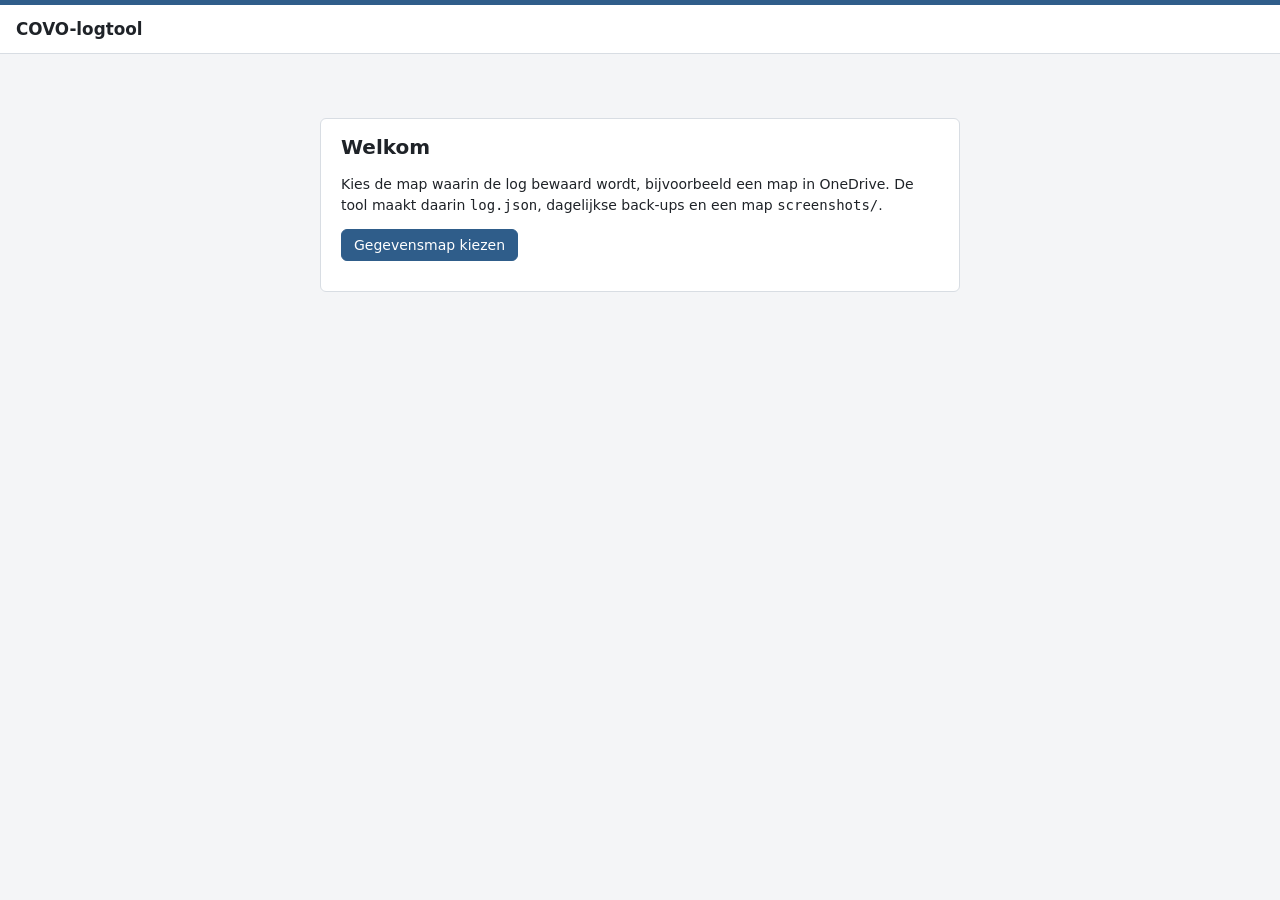
<file: index.html>
<!doctype html>
<html lang="nl">
<head>
  <meta charset="utf-8">
  <meta name="viewport" content="width=device-width, initial-scale=1">
  <title>COVO-logtool</title>
  <link rel="stylesheet" href="css/style.css">
</head>
<body>
  <header class="balk">
    <h1>COVO-logtool</h1>
    <label class="onderdeel-keuze">Onderdeel <select id="onderdeel"></select></label>
    <nav id="nav">
      <button type="button" data-scherm="invoer" id="nav-invoer">+ Nieuw record</button>
      <button type="button" data-scherm="tabel">Tabel</button>
      <button type="button" data-scherm="tijdlijn">Tijdlijn</button>
      <button type="button" data-scherm="overzicht">Overzicht</button>
      <button type="button" data-scherm="vergelijking" id="nav-vergelijking">Vergelijking TO-BE</button>
      <button type="button" data-scherm="instellingen">Instellingen</button>
      <span class="scheiding"></span>
      <button type="button" id="btn-csv">Export CSV</button>
      <button type="button" id="btn-json">Export JSON</button>
    </nav>
    <div class="status"><span id="mapnaam"></span><span id="opslagstatus"></span></div>
  </header>
  <div id="melding" hidden></div>
  <main id="main"></main>

  <dialog id="dlg">
    <div id="dlg-inhoud"></div>
    <div class="knoppen">
      <button type="button" id="dlg-nee">Annuleren</button>
      <button type="button" id="dlg-ja" class="primair">Bevestigen</button>
    </div>
  </dialog>

  <div id="lb" hidden>
    <div class="lb-kop">
      <span class="lb-run" id="lb-run"></span>
      <span class="lb-moment" id="lb-moment"></span>
      <span class="lb-naam" id="lb-naam"></span>
      <span class="flex"></span>
      <span class="lb-teller" id="lb-teller"></span>
      <button type="button" id="lb-sluit" title="Sluiten (Esc)">✕</button>
    </div>
    <div class="lb-beeld">
      <button type="button" class="lb-pijl" id="lb-vorige" title="Vorige (←)">‹</button>
      <img id="lb-img" alt="">
      <button type="button" class="lb-pijl" id="lb-volgende" title="Volgende (→)">›</button>
    </div>
    <div class="lb-voet">← → bladeren · Home / End eerste / laatste · Esc sluiten</div>
  </div>

  <script src="js/parser.js"></script>
  <script src="js/analyse.js"></script>
  <script src="js/storage.js"></script>
  <script src="js/export.js"></script>
  <script src="js/app.js"></script>
  <script src="js/invoer.js"></script>
  <script src="js/weergaven.js"></script>
</body>
</html>
</file>
<file: css/style.css>
:root {
  --bg: #f4f5f7;
  --kaart: #ffffff;
  --tekst: #1f2328;
  --zacht: #656d76;
  --lijn: #d8dde3;
  --lijn-zacht: #eceff2;
  --accent: #2f5d8a;
  --accent-zacht: #e6eef6;
  --ok: #1a7f37;
  --nok: #b42318;
  --waarsch-bg: #fff8e1;
  --waarsch-lijn: #e7c66b;
  --concept: #8a5a00;
  --radius: 6px;
  /* kleur per onderdeeltype */
  --kl-covo: #2f5d8a;
  --kl-tobe-zonder: #7a4a94;
  --kl-tobe-met: #17766a;
  --onderdeel: var(--kl-covo);
}
@media (prefers-color-scheme: dark) {
  :root {
    --bg: #16191d; --kaart: #1f2328; --tekst: #e6e8eb; --zacht: #9aa4ae;
    --lijn: #3a4047; --lijn-zacht: #2b3036; --accent: #7fb0e0; --accent-zacht: #23303d;
    --ok: #56c271; --nok: #f07167; --waarsch-bg: #3a3220; --waarsch-lijn: #7d6a2f; --concept: #e0b45c;
    --kl-covo: #7fb0e0; --kl-tobe-zonder: #c39be0; --kl-tobe-met: #5cc7b5;
  }
}
body[data-type="tobe-zonder"] { --onderdeel: var(--kl-tobe-zonder); }
body[data-type="tobe-met"] { --onderdeel: var(--kl-tobe-met); }

* { box-sizing: border-box; }
body {
  margin: 0; background: var(--bg); color: var(--tekst);
  font: 14px/1.45 "Segoe UI", system-ui, sans-serif;
}
h1, h2, h3, h4 { margin: 0 0 .5em; line-height: 1.25; }
h2 { font-size: 1.25rem; }
h3 { font-size: 1.05rem; }
h4 { font-size: .9rem; margin-top: .8em; color: var(--zacht); text-transform: uppercase; letter-spacing: .03em; }
code, kbd, pre, textarea { font-family: Consolas, "Cascadia Mono", monospace; }
kbd { border: 1px solid var(--lijn); border-bottom-width: 2px; border-radius: 3px; padding: 0 4px; font-size: .85em; }
small { font-weight: normal; }
.hint { color: var(--zacht); font-size: .85em; }
.leeg { color: var(--zacht); font-style: italic; }
.ok { color: var(--ok); }
.nok { color: var(--nok); }
.flex { flex: 1; }
.pre-wrap { white-space: pre-wrap; }
[hidden] { display: none !important; }

/* ---------- balk ---------- */
.balk {
  position: sticky; top: 0; z-index: 10;
  display: flex; align-items: center; gap: 16px; flex-wrap: wrap;
  padding: 8px 16px; background: var(--kaart); border-bottom: 1px solid var(--lijn);
  border-top: 5px solid var(--onderdeel);
}
.onderdeel-keuze { display: flex; align-items: center; gap: 6px; font-weight: 600; color: var(--onderdeel); }
.onderdeel-keuze select { width: auto; font-weight: 600; color: var(--onderdeel); border: 2px solid var(--onderdeel); }
.onderdeel-keuze select:disabled { opacity: .7; cursor: not-allowed; }
body:not(.geladen) .onderdeel-keuze { visibility: hidden; }
.badge.onderdeel { background: var(--onderdeel); border-color: var(--onderdeel); color: var(--kaart); font-weight: 600; font-size: .85em; }
.badge.rt-wijziging { border-color: var(--kl-tobe-met); color: var(--kl-tobe-met); }
.badge.rt-correctie { border-color: var(--nok); color: var(--nok); }
.balk h1 { font-size: 1.05rem; margin: 0; }
.balk nav { display: flex; gap: 4px; flex-wrap: wrap; align-items: center; }
body:not(.geladen) .balk nav { visibility: hidden; }
.balk .scheiding { width: 1px; height: 22px; background: var(--lijn); margin: 0 6px; }
.balk .status { margin-left: auto; display: flex; gap: 12px; color: var(--zacht); font-size: .85em; }
#opslagstatus.fout { color: var(--nok); font-weight: 600; }
nav button.actief { background: var(--accent-zacht); border-color: var(--accent); color: var(--accent); }

#melding {
  position: fixed; right: 16px; bottom: 16px; z-index: 20; max-width: 460px;
  padding: 10px 14px; border-radius: var(--radius); box-shadow: 0 4px 16px rgba(0,0,0,.18);
  background: var(--kaart); border-left: 4px solid var(--accent);
}
#melding.fout { border-left-color: var(--nok); cursor: pointer; }
#melding.waarsch { border-left-color: var(--waarsch-lijn); }

main { max-width: 1440px; margin: 0 auto; padding: 16px; }
.kaart { background: var(--kaart); border: 1px solid var(--lijn); border-radius: var(--radius); padding: 16px 20px; }
.start { max-width: 640px; margin: 48px auto; }
.kop-rij { display: flex; align-items: baseline; gap: 12px; }

/* ---------- formulieren ---------- */
button {
  font: inherit; padding: 5px 12px; border-radius: var(--radius); cursor: pointer;
  border: 1px solid var(--lijn); background: var(--kaart); color: var(--tekst);
}
button:hover:not(:disabled) { border-color: var(--accent); }
button:disabled { opacity: .45; cursor: default; }
button.primair { background: var(--accent); border-color: var(--accent); color: #fff; }
@media (prefers-color-scheme: dark) { button.primair { color: #10161c; } }
button.volgende { background: var(--accent-zacht); border-color: var(--accent); color: var(--accent); font-weight: 600; }
button.volgende:hover:not(:disabled) { background: var(--accent); color: var(--kaart); }
button.gevaar { color: var(--nok); }
button.primair.gevaar { background: var(--nok); border-color: var(--nok); color: #fff; }
button.klein { padding: 1px 8px; font-size: .85em; }
input[type=text], input[type=date], input[type=time], select, textarea {
  font: inherit; color: inherit; background: var(--kaart);
  border: 1px solid var(--lijn); border-radius: var(--radius); padding: 5px 8px; width: 100%;
}
textarea { font-size: 12.5px; resize: vertical; }
input:focus, select:focus, textarea:focus, .plakvak:focus { outline: 2px solid var(--accent); outline-offset: -1px; }
input.kort { max-width: 140px; }
.veld { display: block; margin: 0 0 14px; }
.veld > .label { display: block; font-weight: 600; margin-bottom: 4px; }
.rij { display: flex; gap: 14px; flex-wrap: wrap; align-items: flex-end; }
.rij > .veld { flex: 0 0 auto; }
.rij > .veld.breed { flex: 1 1 220px; }
.inline { display: flex; gap: 6px; margin-top: 6px; }
.keuzes { display: flex; gap: 4px 14px; flex-wrap: wrap; align-items: center; }
.keuze { display: inline-flex; align-items: center; gap: 4px; cursor: pointer; }
.verplicht { color: var(--nok); font-size: .8em; font-weight: 600; }

/* ---------- invoer ---------- */
.ed-kop { display: flex; align-items: center; gap: 12px; }
.ed-kop h2 { margin: 0; }
.info { color: var(--zacht); margin: 4px 0 10px; }
.tabs { display: flex; gap: 0; border-bottom: 1px solid var(--lijn); margin: 8px 0 16px; }
.tabs button {
  border: 1px solid transparent; border-bottom: none; border-radius: var(--radius) var(--radius) 0 0;
  margin-bottom: -1px; padding: 8px 16px; background: transparent;
}
.tabs button small { color: var(--zacht); }
.tabs button.actief { background: var(--kaart); border-color: var(--lijn); border-bottom: 1px solid var(--kaart); font-weight: 600; }
.ed-voet {
  position: sticky; bottom: 0; display: flex; gap: 8px; flex-wrap: wrap;
  padding: 12px 0 4px; margin-top: 12px; background: var(--kaart); border-top: 1px solid var(--lijn);
}

details.output { border: 1px solid var(--lijn); border-radius: var(--radius); margin: 0 0 14px; }
details.output > summary { padding: 8px 12px; cursor: pointer; }
details.output .samenv { color: var(--zacht); font-weight: normal; }
.output-grid { display: grid; grid-template-columns: minmax(0, 3fr) minmax(260px, 2fr); gap: 12px; padding: 0 12px 12px; }
.parsed { font-size: .9em; background: var(--bg); border-radius: var(--radius); padding: 8px 12px; overflow: auto; max-height: 460px; }
.parsed-kop { margin-bottom: 6px; }
ul.secties { padding-left: 18px; margin: 0; }

.plakvak {
  border: 2px dashed var(--lijn); border-radius: var(--radius); padding: 10px; min-height: 80px; cursor: copy;
}
.plakvak.sleep { border-color: var(--accent); background: var(--accent-zacht); }
.plakvak img { display: block; max-width: 100%; max-height: 420px; margin: 6px 0; border: 1px solid var(--lijn-zacht); }
.plakvak .hint { margin: 4px 0 0; }
.shot-kop { display: flex; gap: 8px; align-items: center; }
.shots-lijst { display: flex; flex-direction: column; gap: 8px; }
.plakvak.gevuld { border-style: solid; cursor: default; }
.plakvak.nieuw { min-height: 0; color: var(--zacht); }
.nr { display: inline-block; min-width: 22px; text-align: center; border-radius: 999px; background: var(--accent-zacht); color: var(--accent); font-weight: 600; font-size: .85em; }
.leeg-shot { color: var(--zacht); font-style: italic; }

.chips { display: flex; gap: 6px; flex-wrap: wrap; align-items: center; margin: 4px 0; }
.chips-label { color: var(--zacht); font-size: .85em; min-width: 110px; }
.chip {
  display: inline-flex; align-items: center; gap: 4px; padding: 2px 9px;
  border: 1px solid var(--lijn); border-radius: 999px; cursor: pointer; font-size: .9em;
}
.chip.in-output { border-color: var(--accent); }
.chip:has(input:checked) { background: var(--accent-zacht); border-color: var(--accent); font-weight: 600; }
.tel { background: var(--lijn-zacht); border-radius: 999px; padding: 0 6px; font-size: .85em; font-weight: 600; }

.melding-blok { border: 1px solid var(--lijn); border-radius: var(--radius); padding: 8px 12px; margin-bottom: 8px; }
.melding-kop { display: flex; gap: 8px; align-items: center; flex-wrap: wrap; margin-bottom: 4px; }
.items { display: flex; flex-direction: column; gap: 2px; margin: 4px 0; }
.item { display: flex; gap: 6px; align-items: flex-start; cursor: pointer; font-size: .92em; }
.item input { margin-top: 3px; }
.melding-blok textarea { margin-top: 4px; }
.viewlijst { columns: 380px 2; column-gap: 16px; border: 1px solid var(--lijn); border-radius: var(--radius); padding: 8px 12px; }
.viewlijst .item { break-inside: avoid; padding: 1px 0; }
.item:has(input:checked) { font-weight: 600; }

table.acties { border-collapse: collapse; margin-bottom: 6px; }
table.acties th, table.acties td { padding: 4px 12px; border-bottom: 1px solid var(--lijn-zacht); text-align: center; }
table.acties th:first-child { text-align: left; }
table.acties td { white-space: nowrap; }
input.aantal { width: 58px; padding: 2px 4px; text-align: right; }
table.acties input[type=checkbox] + input.aantal { width: 48px; margin-left: 4px; }
.duur { padding: 5px 0; }
.nieuwe-meldingen { margin-top: 6px; border-left: 3px solid var(--nok); padding: 2px 10px; }
.nieuwe-meldingen ul { margin: 2px 0 0; padding-left: 18px; }
.herz-nieuw { display: flex; gap: 10px; align-items: center; flex-wrap: wrap; margin-top: 8px; }
.herz-nieuw input[type=text] { width: 260px; }

.waarsch { background: var(--waarsch-bg); border: 1px solid var(--waarsch-lijn); border-radius: var(--radius); padding: 8px 12px; margin: 8px 0; }
.waarsch ul { margin: 4px 0 0; padding-left: 20px; }
.waarsch.klein { font-size: .9em; padding: 4px 8px; }

.badge { display: inline-block; font-size: .78em; padding: 1px 8px; border-radius: 999px; border: 1px solid var(--lijn); white-space: nowrap; }
.badge.concept { color: var(--concept); border-color: var(--concept); }
.badge.afgerond { color: var(--ok); border-color: var(--ok); }
.badge.waarsch { background: var(--waarsch-bg); border-color: var(--waarsch-lijn); padding: 1px 6px; margin: 0; }
.badge.vast { color: var(--ok); border-color: var(--ok); }
.badge.live { color: var(--concept); border-color: var(--concept); }
.status.ok { color: var(--ok); font-weight: 600; }
.status.nok { color: var(--nok); font-weight: 600; }

table.mini { border-collapse: collapse; font-size: .92em; }
table.mini th, table.mini td { padding: 2px 8px; border-bottom: 1px solid var(--lijn-zacht); text-align: left; vertical-align: top; }
table.mini td.getal, table.mini th.getal { text-align: right; font-variant-numeric: tabular-nums; }
table.mini tr.totaal th, table.mini tr.totaal td { border-top: 1px solid var(--lijn); font-weight: 600; }
table.mini tr.nok td, table.mini tr.nok th { color: var(--nok); }
table.mini tr.ok td, table.mini tr.ok th { color: var(--ok); }
.gevolg-tekst { font-weight: 600; margin: 0 0 4px; }

/* ---------- filters ---------- */
.filters { display: flex; gap: 14px; flex-wrap: wrap; align-items: center; margin: 8px 0 14px; padding: 8px 12px; background: var(--bg); border-radius: var(--radius); }
.filters select { width: auto; max-width: 340px; }

/* ---------- tijdlijn ---------- */
table.tijdlijn { width: 100%; border-collapse: collapse; }
table.tijdlijn th { text-align: left; font-size: .85em; color: var(--zacht); border-bottom: 1px solid var(--lijn); padding: 6px 8px; }
table.tijdlijn td { padding: 6px 8px; border-bottom: 1px solid var(--lijn-zacht); vertical-align: top; }
tr.rec { cursor: pointer; }
tr.rec:hover td { background: var(--accent-zacht); }
tr.rec.open td { background: var(--accent-zacht); border-bottom-color: transparent; }
td.view-kol { max-width: 260px; }
table.tijdlijn td.getal { text-align: right; white-space: nowrap; }
table.tabel td { padding: 4px 8px; font-size: .93em; }
table.tabel th.sorteerbaar { cursor: pointer; user-select: none; white-space: nowrap; }
table.tabel th.sorteerbaar:hover { color: var(--tekst); }
table.tabel th.op::after { content: ' ▲'; }
table.tabel th.af::after { content: ' ▼'; }
.detail-nav { display: flex; align-items: center; gap: 8px; flex-wrap: wrap; margin-bottom: 4px; }
.detail-nav .positie { min-width: 140px; text-align: center; }
.kop-rij .badge.onderdeel { align-self: center; }
td.badges { white-space: nowrap; text-align: right; }
tr.detail > td { background: var(--accent-zacht); padding: 0 8px 12px; }
.detail-inhoud { background: var(--kaart); border: 1px solid var(--lijn); border-radius: var(--radius); padding: 12px 16px; }
.detail-knoppen { display: flex; gap: 8px; justify-content: flex-end; }
.detail-grid { display: grid; grid-template-columns: minmax(0, 1fr) minmax(0, 1.2fr); gap: 20px; margin: 8px 0; }
.detail-grid dl { display: grid; grid-template-columns: 150px minmax(0, 1fr); gap: 4px 12px; margin: 0; }
.detail-grid dt { color: var(--zacht); font-size: .9em; }
.detail-grid dd { margin: 0; }
ul.meld { margin: 0; padding-left: 18px; }
ul.meld ul { padding-left: 16px; font-size: .92em; }
.shots { display: grid; grid-template-columns: 1fr 1fr; gap: 10px; }
.shots figure { margin: 0; }
.shots figcaption { font-size: .85em; color: var(--zacht); margin-bottom: 4px; }
.shots img { width: 100%; border: 1px solid var(--lijn); cursor: zoom-in; }
pre.ruw { max-height: 420px; overflow: auto; background: var(--bg); padding: 8px 12px; border-radius: var(--radius); font-size: 12px; white-space: pre; }
.detail-inhoud details { margin-top: 6px; }
.detail-inhoud summary { cursor: pointer; color: var(--accent); }

/* ---------- overzicht ---------- */
.groep { border-top: 1px solid var(--lijn); padding-top: 12px; margin-top: 12px; }
.groep h3 small { color: var(--zacht); }
.groep-grid { display: grid; grid-template-columns: repeat(auto-fill, minmax(320px, 1fr)); gap: 8px 28px; }
.groep-grid h4 { margin-top: .4em; }
ul.lijst { margin: 0; padding-left: 18px; }

table.mini.breed { margin-bottom: 4px; }
table.mini tfoot th, table.mini tfoot td { border-top: 2px solid var(--lijn); font-weight: 600; }
table.acties-soort th { text-align: center; }
table.vergelijking th.z, table.vergelijking td.z { background: color-mix(in srgb, var(--kl-tobe-zonder) 10%, transparent); }
table.vergelijking th.m, table.vergelijking td.m { background: color-mix(in srgb, var(--kl-tobe-met) 10%, transparent); }
table.vergelijking th { text-align: center; }

/* ---------- instellingen ---------- */
.instellingen { max-width: 1200px; }
table.onderdelen input[type=text] { min-width: 120px; }
.views-per-onderdeel { display: grid; grid-template-columns: repeat(auto-fit, minmax(260px, 1fr)); gap: 0 14px; }
.views-per-onderdeel textarea { font-size: 12px; }
.badge.onderdeel.o-covo { background: var(--kl-covo); border-color: var(--kl-covo); }
.badge.onderdeel.o-tobe-zonder { background: var(--kl-tobe-zonder); border-color: var(--kl-tobe-zonder); }
.badge.onderdeel.o-tobe-met { background: var(--kl-tobe-met); border-color: var(--kl-tobe-met); }

/* ---------- viewer (alleen-lezen) ---------- */
body.viewer [data-scherm="invoer"], body.viewer [data-scherm="instellingen"],
body.viewer .detail-knoppen { display: none !important; }
body.viewer #mapnaam { font-weight: 600; color: var(--onderdeel); }

/* ---------- lightbox ---------- */
#lb { position: fixed; inset: 0; z-index: 30; background: #0d0f12; color: #fff; display: flex; flex-direction: column; }
.lb-kop { display: flex; align-items: center; gap: 12px; padding: 10px 16px; background: rgba(0,0,0,.4); }
.lb-run { font-size: 1.4rem; font-weight: 700; }
.lb-run, .lb-moment, .lb-teller { white-space: nowrap; }
.lb-naam { min-width: 0; overflow: hidden; text-overflow: ellipsis; white-space: nowrap; }
.lb-moment { font-size: 1.1rem; font-weight: 700; padding: 2px 12px; border-radius: 999px; letter-spacing: .05em; }
.lb-moment.pre { background: #c26a00; }
.lb-moment.aft { background: #1a7f37; }
.lb-naam { font-family: Consolas, monospace; opacity: .8; }
.lb-teller { opacity: .8; font-variant-numeric: tabular-nums; }
#lb button { background: transparent; color: #fff; border: 1px solid rgba(255,255,255,.3); }
#lb button:hover:not(:disabled) { background: rgba(255,255,255,.15); }
.lb-beeld { flex: 1; min-height: 0; display: flex; align-items: center; gap: 12px; padding: 12px; }
.lb-beeld img { flex: 1; min-width: 0; max-height: 100%; object-fit: contain; }
#lb .lb-pijl { font-size: 2.4rem; line-height: 1; padding: 8px 14px; border: none; }
.lb-voet { text-align: center; font-size: .8rem; opacity: .6; padding: 6px; }
.plakvak img, .shots img { cursor: zoom-in; }

dialog { border: 1px solid var(--lijn); border-radius: var(--radius); background: var(--kaart); color: var(--tekst); max-width: 640px; width: 90vw; padding: 16px 20px; }
dialog::backdrop { background: rgba(0,0,0,.35); }
dialog .knoppen { display: flex; justify-content: flex-end; gap: 8px; margin-top: 12px; }

@media (max-width: 900px) {
  .output-grid, .detail-grid { grid-template-columns: 1fr; }
  .detail-grid dl { grid-template-columns: 1fr; }
}
</file>
